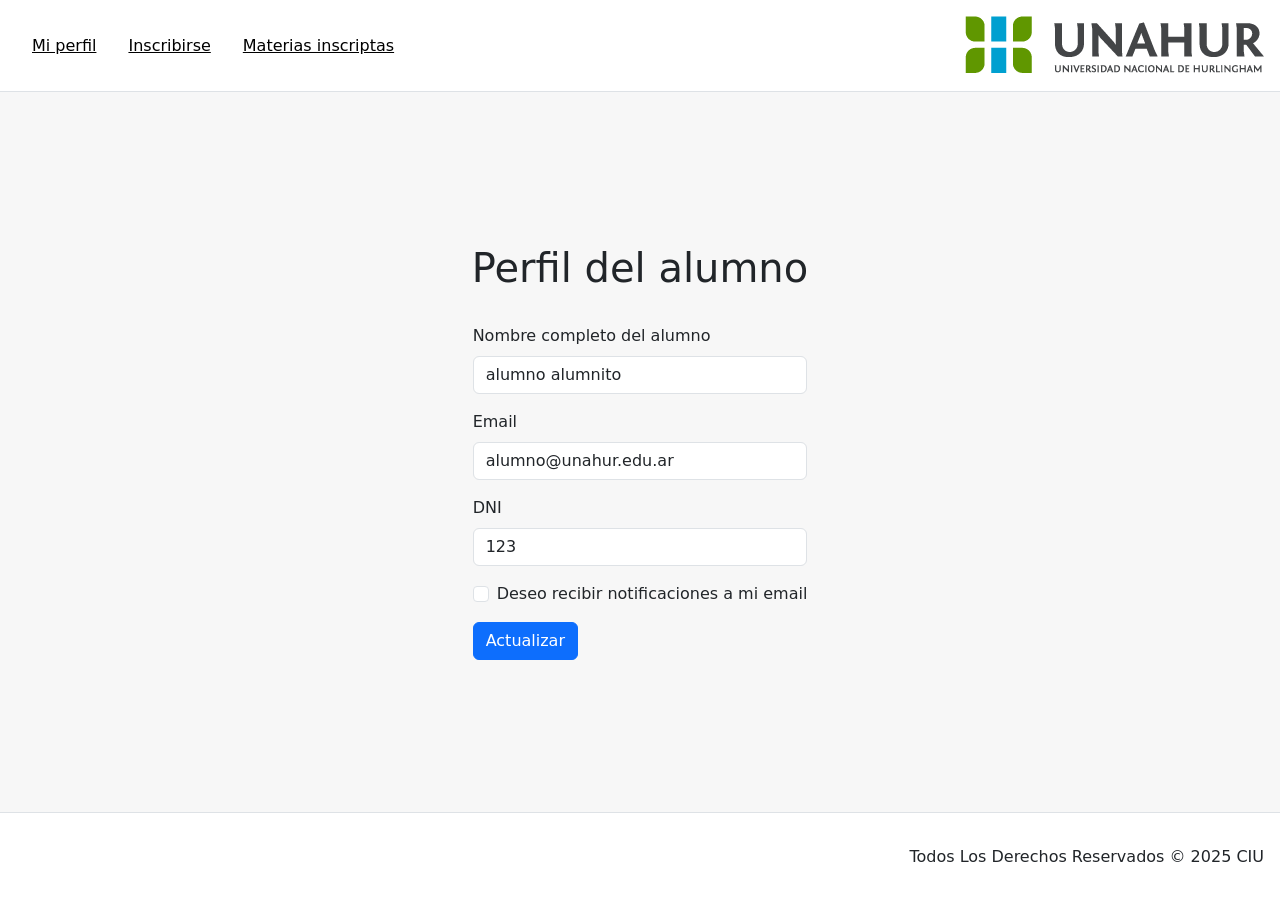
<file: index.html>
<!DOCTYPE html>
<html lang="en">
<head>
    <meta charset="UTF-8">
    <meta name="viewport" content="width=device-width, initial-scale=1.0">
    <title>Perfil de Alumno</title>
    <link href="https://cdn.jsdelivr.net/npm/bootstrap@5.3.6/dist/css/bootstrap.min.css" rel="stylesheet" integrity="sha384-4Q6Gf2aSP4eDXB8Miphtr37CMZZQ5oXLH2yaXMJ2w8e2ZtHTl7GptT4jmndRuHDT" crossorigin="anonymous">
    <link rel="stylesheet" href="./recursos/css/estilos.css">
</head>
<body>
    <header id="main-header">
        <nav id="main-navbar">
            <ul class="navbar-lista">
                <li class="navbar-item">
                    <a href="#">Mi perfil</a>
                </li>
                <li class="navbar-item">
                    <a href="./app/inscripciones.html">Inscribirse</a>
                </li>
                <li class="navbar-item">
                    <a href="./app/materias-inscriptas.html">Materias inscriptas</a>
                </li>
            </ul>
        </nav>
        <div class="logo-container">
            <img id="main-logo" src="./recursos/img/logo.png"/>
        </div>
    </header>
    <main>
        <h1 id="perfil-title">Perfil del alumno</h1>
        <section>
            <form>
                <div class="mb-3">
                    <label for="inputName" class="form-label">Nombre completo del alumno</label>
                    <input type="text" class="form-control" id="inputName" value="alumno alumnito">
                </div>
                <div class="mb-3">
                    <label for="email" class="form-label">Email</label>
                    <input type="email" class="form-control" id="email" value="alumno@unahur.edu.ar">
                </div>
                <div class="mb-3">
                    <label for="inputDNI" class="form-label">DNI</label>
                    <input type="number" class="form-control" id="inputDNI" value="123">
                </div>
                <div class="mb-3 form-check">
                    <input type="checkbox" class="form-check-input" id="checkNotif">
                    <label class="form-check-label" for="checkNotif">Deseo recibir notificaciones a mi email</label>
                </div>
                <button type="submit" class="btn btn-primary">Actualizar</button>
            </form>
        </section>
    </main>
    <footer>
        <p>Todos Los Derechos Reservados © 2025 CIU</p>
    </footer>
    <script src="https://cdn.jsdelivr.net/npm/bootstrap@5.3.6/dist/js/bootstrap.bundle.min.js" integrity="sha384-j1CDi7MgGQ12Z7Qab0qlWQ/Qqz24Gc6BM0thvEMVjHnfYGF0rmFCozFSxQBxwHKO" crossorigin="anonymous"></script>
</body>
</html>
</file>
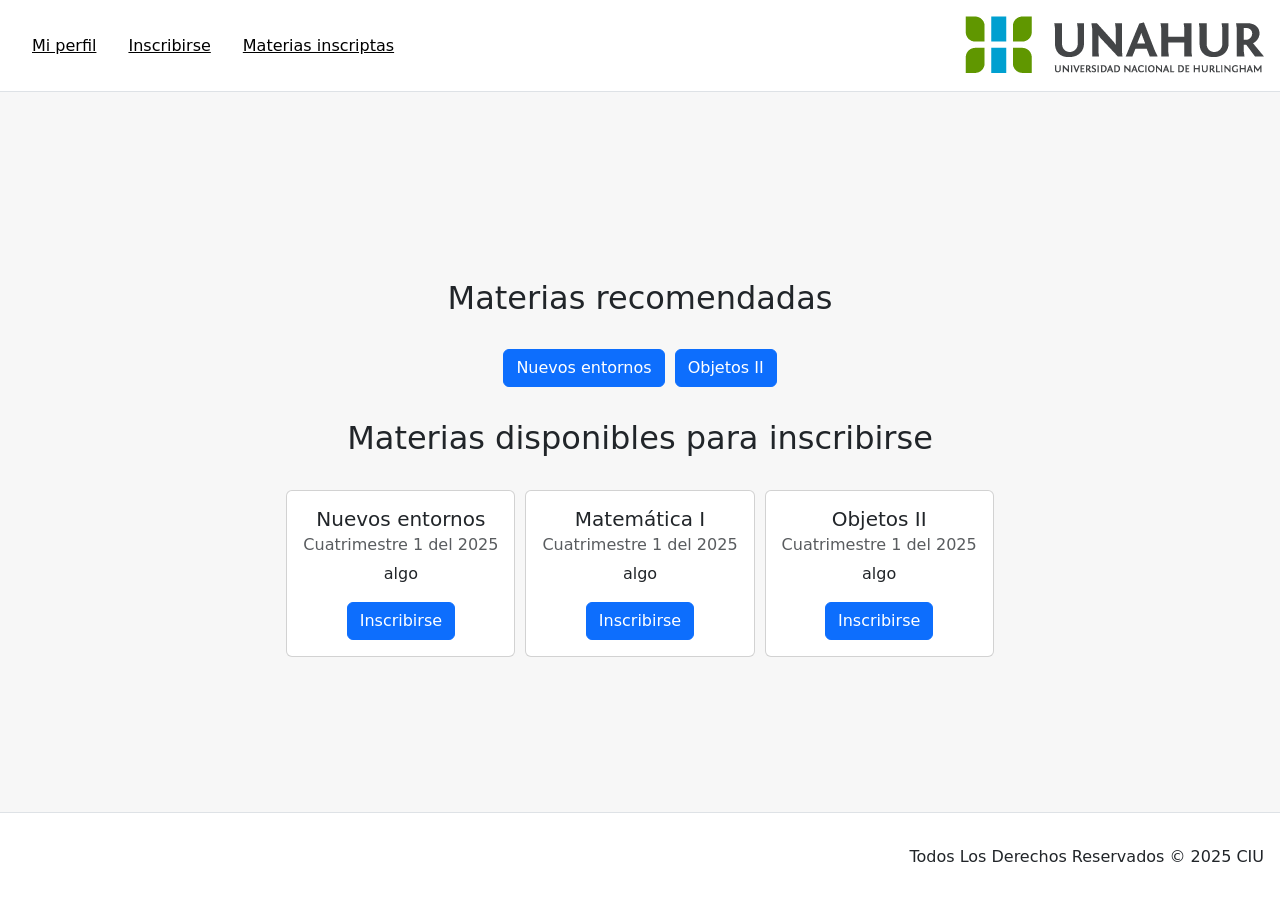
<file: app/inscripciones.html>
<!DOCTYPE html>
<html lang="en">
<head>
    <meta charset="UTF-8">
    <meta name="viewport" content="width=device-width, initial-scale=1.0">
    <title>Inscripciones</title>
    <link href="https://cdn.jsdelivr.net/npm/bootstrap@5.3.6/dist/css/bootstrap.min.css" rel="stylesheet" integrity="sha384-4Q6Gf2aSP4eDXB8Miphtr37CMZZQ5oXLH2yaXMJ2w8e2ZtHTl7GptT4jmndRuHDT" crossorigin="anonymous">
    <link rel="stylesheet" href="../recursos/css/estilos.css">
</head>
<body>
    <header id="main-header">
        <nav id="main-navbar">
            <ul class="navbar-lista">
                <li class="navbar-item">
                    <a href="../index.html">Mi perfil</a>
                </li>
                <li class="navbar-item">
                    <a href="#">Inscribirse</a>
                </li>
                <li class="navbar-item">
                    <a href="./materias-inscriptas.html">Materias inscriptas</a>
                </li>
            </ul>
        </nav>
        <div class="logo-container">
            <img id="main-logo" src="../recursos/img/logo.png"/>
        </div>
    </header>
    <main>
        <h2 id="materias-recomendadas-title">Materias recomendadas</h2>
        <section id="container-materias-recomendadas">
            <article>
                <button type="button" class="btn btn-primary" id="materiaRecomendada_1" onClick="llevarAMateria()">Construcción de interfaces de usuario</button>
            </article>
        </section>
        <h2 id="materias-ins-title">Materias disponibles para inscribirse</h2>
        <section id="container-materias">
            <article class="card" id="materia_1">
                <div class="card-body">
                    <h5 class="card-title">Nombre materia</h5>
                    <h6 class="card-subtitle mb-2 text-body-secondary">1er cuatrimestre 2025</h6>
                    <p class="card-text">Materia sobre los gatitos</p>
                    <button class="card-link inscribirse btn btn-primary" type="button" onClick="inscribirseAMateria()">Inscribirse</button>
                </div>
            </article>
        </section>
    </main>
    <footer>
        <p>Todos Los Derechos Reservados © 2025 CIU</p>
    </footer>
    <script src="https://cdn.jsdelivr.net/npm/bootstrap@5.3.6/dist/js/bootstrap.bundle.min.js" integrity="sha384-j1CDi7MgGQ12Z7Qab0qlWQ/Qqz24Gc6BM0thvEMVjHnfYGF0rmFCozFSxQBxwHKO" crossorigin="anonymous"></script>
    <script src="../recursos/js/inscripciones.js"></script>
</body>
</html>
</file>
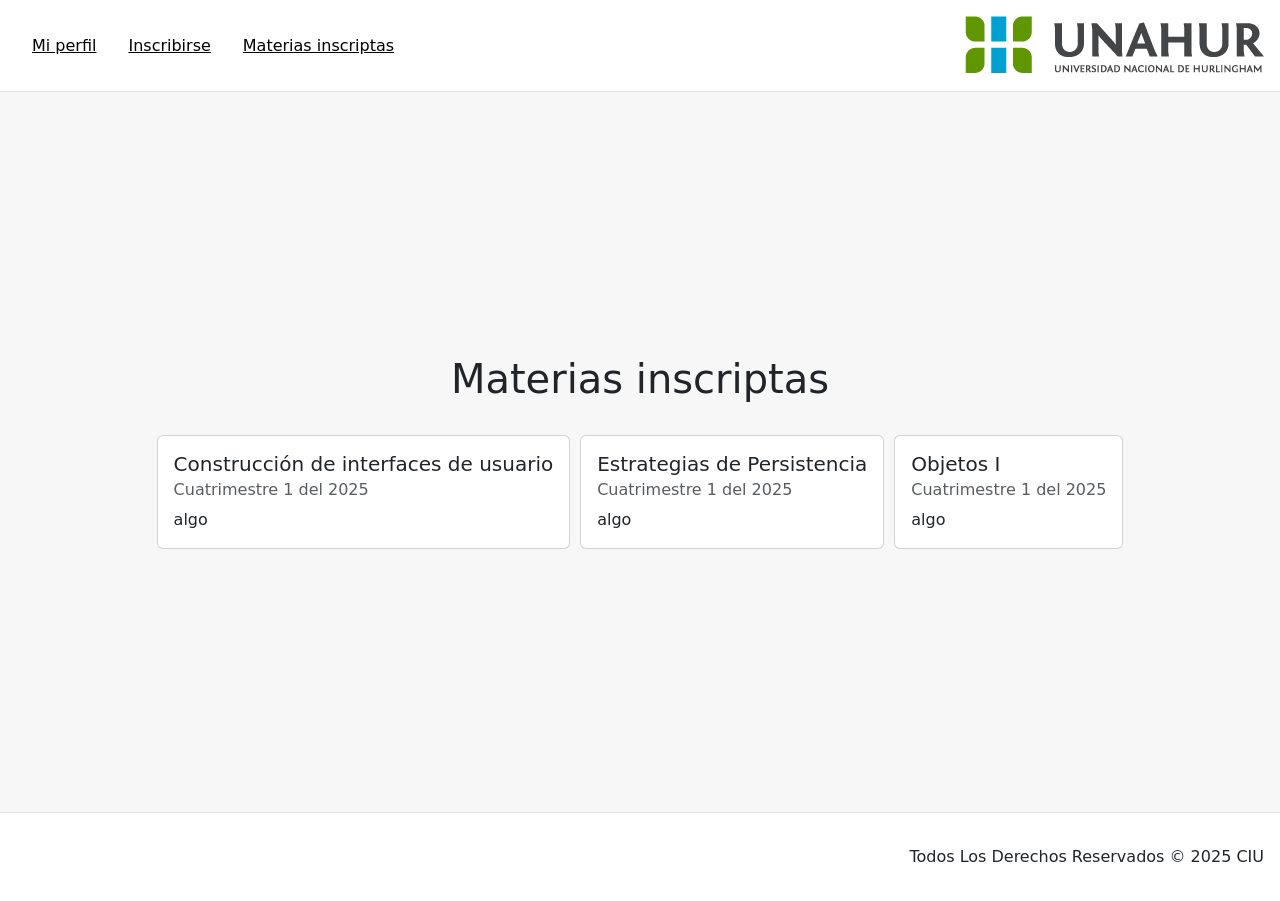
<file: app/materias-inscriptas.html>
<!DOCTYPE html>
<html lang="en">
<head>
    <meta charset="UTF-8">
    <meta name="viewport" content="width=device-width, initial-scale=1.0">
    <title>Perfil de Alumno</title>
    <link href="https://cdn.jsdelivr.net/npm/bootstrap@5.3.6/dist/css/bootstrap.min.css" rel="stylesheet" integrity="sha384-4Q6Gf2aSP4eDXB8Miphtr37CMZZQ5oXLH2yaXMJ2w8e2ZtHTl7GptT4jmndRuHDT" crossorigin="anonymous">
    <link rel="stylesheet" href="../recursos/css/estilos.css">
</head>
<body>
    <header id="main-header">
        <nav id="main-navbar">
            <ul class="navbar-lista">
                <li class="navbar-item">
                    <a href="../index.html">Mi perfil</a>
                </li>
                <li class="navbar-item">
                    <a href="./inscripciones.html">Inscribirse</a>
                </li>
                <li class="navbar-item">
                    <a href="#">Materias inscriptas</a>
                </li>
            </ul>
        </nav>
        <div class="logo-container">
            <img id="main-logo" src="../recursos/img/logo.png"/>
        </div>
    </header>
    <main>
        <h1 id="materias-ins-title">Materias inscriptas</h1>
        <section id="container-materias-ins">
            <article class="card">
                <div class="card-body">
                    <h5 class="card-title">Nombre materia</h5>
                    <h6 class="card-subtitle mb-2 text-body-secondary">1er cuatrimestre 2025</h6>
                    <p class="card-text">Materia sobre los gatitos</p>
                </div>
            </article>
        </section>
    </main>
    <footer>
        <p>Todos Los Derechos Reservados © 2025 CIU</p>
    </footer>
    <script src="https://cdn.jsdelivr.net/npm/bootstrap@5.3.6/dist/js/bootstrap.bundle.min.js" integrity="sha384-j1CDi7MgGQ12Z7Qab0qlWQ/Qqz24Gc6BM0thvEMVjHnfYGF0rmFCozFSxQBxwHKO" crossorigin="anonymous"></script>
    <script src="../recursos/js/materias-inscriptas.js"></script>
</body>
</html>
</file>
<file: recursos/css/estilos.css>
#main-header{
    display: flex;
    flex-direction: row;
    justify-content: space-between;
    padding: 1rem;
    align-items: center;
    background-color: white;
    border-bottom: 1px solid #dee2e6;
}

ul{
    list-style: none !important;
    padding: 0px !important;
    margin-bottom: 0px;
}

.navbar-lista{
    display: flex;
    flex-direction: row;
}

.navbar-lista .navbar-item a{
    color: #000;
    padding: 1rem;
}


.navbar-lista .navbar-item a:hover{
    background-color: #dee2e6;
    border-radius: 10px;
}

main{
    background-color: #f7f7f7;
    padding: 0px 2rem;
    height: 80vh;
    display: flex;
    align-items: center;
    justify-content: center;
    flex-direction: column;
}

footer{
    padding: 1rem;
    padding-top: 2rem;
    display: flex;
    justify-content: flex-end;
    align-items: center;
    border-top: 1px solid #dee2e6;
}

#perfil-title, #materias-ins-title{
    margin-bottom: 2rem;
}

#container-materias, #container-materias-ins, #container-materias-recomendadas{
    display: flex;
    align-items: center;
    gap: 10px;
}

#container-materias-recomendadas{
    margin-bottom: 2rem;
}

#container-materias .card > * {
    display: flex !important;
    align-items: center !important;
    flex-direction: column;
}

#materias-recomendadas-title{
    margin: 2rem 0px;

}
@keyframes shake {
    0%, 100% { transform: scale(1.05) translateX(0); }
    25% { transform: scale(1.05) translateX(-3px); }
    50% { transform: scale(1.05) translateX(3px); }
    75% { transform: scale(1.05) translateX(-2px); }
}

.materia-destacada {
    animation: shake 0.4s ease;
    transform: scale(1.05);
    box-shadow: 0 0 15px rgba(0, 0, 0, 0.3);
    transition: transform 0.3s ease, box-shadow 0.3s ease;
    z-index: 10;
    position: relative;
}
</file>
